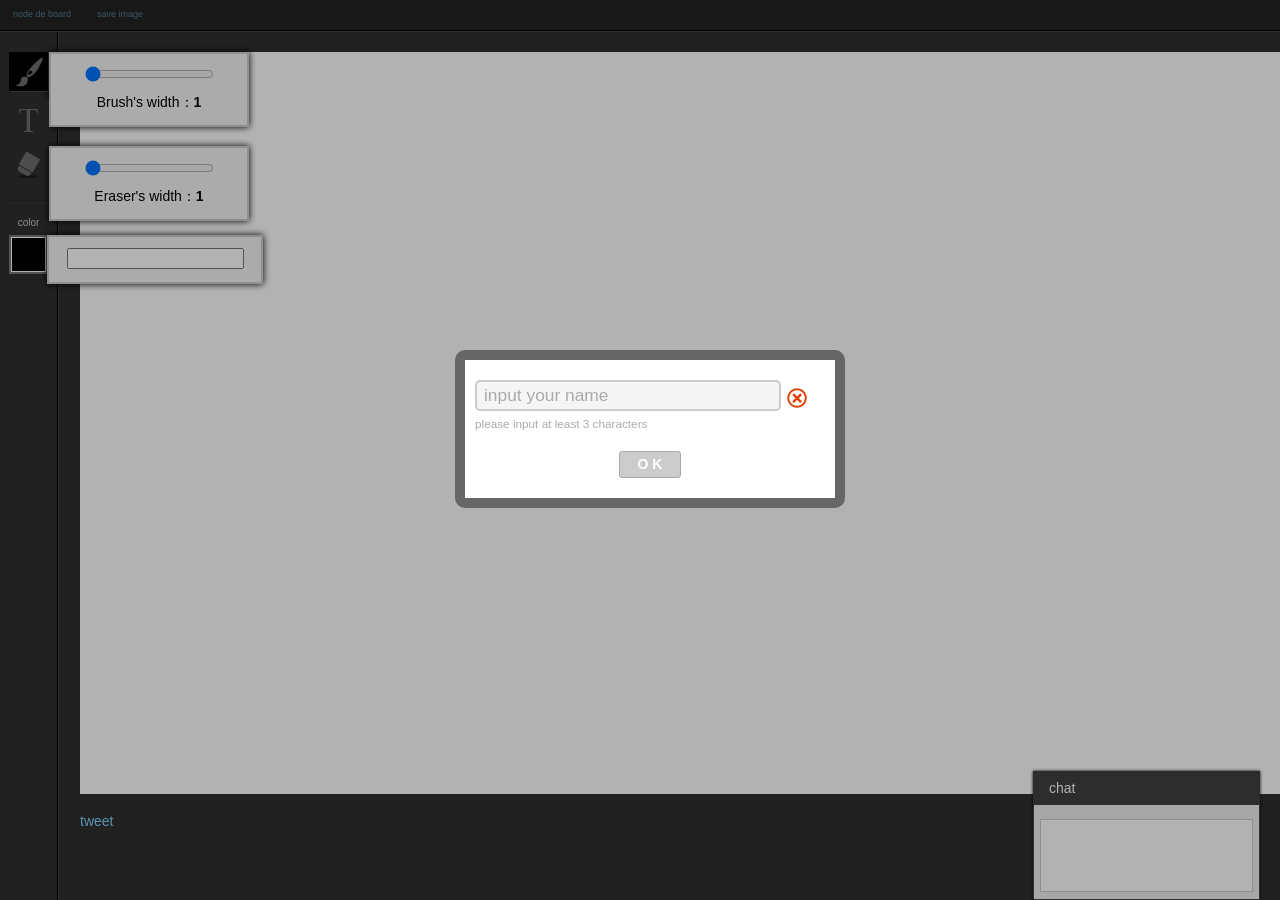
<file: index.html>
<!DOCTYPE html>
<html lang="en">
<head>
<meta charset="utf-8">
<title>node&nbsp;de&nbsp;board</title>
<meta name="description" content="white board that anyone can draw with anyone. this is made of node.js. if you are alone, invite anyone!">
<meta name="keywords" content="html5,node.js,javascript,websocket,canvas,nginx">
<meta name="author" content="noriaki.yamada">
<meta name="copyright" content="&copy; 2013 renoat.net">
<meta property="og:title" content="node&nbsp;de&nbsp;board">
<meta property="og:type" content="website">
<meta property="og:site_name" content="node&nbsp;de&nbsp;board">
<meta property="og:url" content="//board.renoat.net/">
<meta property="og:image" content="//board.renoat.net/fb.png">
<meta property="og:description" content="white board that anyone can draw with anyone. this is made of node.js. if you are alone, invite anyone!">
<link rel="shortcut icon" href="favicon.ico">
<link rel="index" href="/">
<link rel="stylesheet" href="css/spectrum.css">
<link rel="stylesheet" href="css/style.css">
<script src="https://cdn.mlkcca.com/v0.6.0/milkcocoa.js"></script>
<script src="//ajax.googleapis.com/ajax/libs/jquery/2.0.0/jquery.min.js"></script>

<script src="js/spectrum.js"></script>
<script src="js/node-de-board.js"></script>
<script>
  (function(i,s,o,g,r,a,m){i['GoogleAnalyticsObject']=r;i[r]=i[r]||function(){
  (i[r].q=i[r].q||[]).push(arguments)},i[r].l=1*new Date();a=s.createElement(o),
  m=s.getElementsByTagName(o)[0];a.async=1;a.src=g;m.parentNode.insertBefore(a,m)
  })(window,document,'script','//www.google-analytics.com/analytics.js','ga');

  ga('create', 'UA-45803610-3', 'renoat.net');
  ga('send', 'pageview');
</script>
</head>
<body id="board-renoat-net">
<div id="fb-root"></div>
<script>(function(d, s, id) {
  var js, fjs = d.getElementsByTagName(s)[0];
  if (d.getElementById(id)) return;
  js = d.createElement(s); js.id = id;
  js.src = "//connect.facebook.net/en_US/all.js#xfbml=1&appId=180677648763242";
  fjs.parentNode.insertBefore(js, fjs);
}(document, 'script', 'facebook-jssdk'));</script>
<div id="overlay"></div>
<!-- /#overlay -->

<div id="login">
  <div id="input_name">
    <input type="text" name="name" id="artist_name" value="input your name">
    <span class="name_available"></span>
    <p class="notice">please input at least 3 characters</p>
  </div>
  <!-- /#input_name -->
  <a href="#deside" id="deside_name" class="disabled">O&nbsp;K</a>
</div>
<!-- /#login -->
<header>
  <h1><a href="/" class="logo">node de board</a></h1>
  <nav id="menu">
    <ul>
      <li><a href="/" class="save">save image</a></li>
    </ul>
  <!-- /#menu --></nav>
</header>
<div id="content">
  <div id="main_field">
    <div id="canvas_wrap">
      <canvas id="board"></canvas>
      <canvas id="extent"></canvas>
      <div id="name_field"></div>
      <div id="txt_field"></div>
      <canvas id="hit_area"></canvas>
    <!-- /#canvas_wrap --></div>
    <div class="social_wrap">
      <div class="fb_like">
        <div class="fb-like" data-href="http://board.renoat.net" data-send="false" data-layout="button_count" data-width="120" data-show-faces="true"></div>
      <!-- /.fb_like --></div>
      <div class="tweet_btn">
        <a href="https://twitter.com/share" class="twitter-share-button" data-url="http://board.renoat.net" data-via="noliaki" data-lang="us">tweet</a>
        <script>!function(d,s,id){var js,fjs=d.getElementsByTagName(s)[0],p=/^http:/.test(d.location)?'http':'https';if(!d.getElementById(id)){js=d.createElement(s);js.id=id;js.src=p+'://platform.twitter.com/widgets.js';fjs.parentNode.insertBefore(js,fjs);}}(document, 'script', 'twitter-wjs');</script>
      <!-- /.tweet_btn --></div>
    <!-- /.social_wrap --></div>
  <!-- /#main_field --></div>
  <aside id="tools">
    <ul class="tool_list">
      <li id="brush" class="current">
        <a class="sprite" title="Brush">Brush</a>
        <div class="option">
          <input type="range" namge="brush-width" id="brush-range" max="50" min="1" value="1">
          <p class="option_num">Brush's width：<span id="brush_width">1</span></p>
        <!-- /.option --></div>
      </li>
      <li id="txt">
        <a class="sprite" title="Text">Text</a>
      </li>
      <li id="eraser">
        <a class="sprite" title="Eraser">Eraser</a>
        <div class="option">
          <input type="range" namge="eraser-width" id="eraser-range" max="50" min="1" value="1">
          <p class="option_num">Eraser's width：<span id="eraser_width">1</span></p>
        <!-- /.option --></div>
      </li>
    <!-- /.tool_list --></ul>
    <div id="color_pallet">
      <span class="tool_name">color</span>
      <div class="color_wrap">
        <a id="current_color" class="sprite" title="color"></a>

        <div class="option">
          <input type="text" id="custom">
        <!-- /.option --></div>
      <!-- /.color_wrap --></div>

    <!-- /#color_pallet --></div>
  <!-- /#tools --></aside>
<!-- /#content --></div>

<div id="chat" class="">
  <div class="chat_header">
    chat
  <!-- /.chat_header --></div>

  <div class="chat_content">
    <div class="comment_box">
    <div class="comment_inner">
    <!-- /.comment_inner --></div>
    <!-- /.comment_box --></div>

    <textarea name="" id="" class="chat_txt"></textarea>
  </div>
  <!-- /#chat_content -->
</div>
<!-- /#chat -->
</body>
</html>
</file>
<file: css/spectrum.css>
/***
Spectrum Colorpicker v1.1.0
https://github.com/bgrins/spectrum
Author: Brian Grinstead
License: MIT
***/

.sp-container {
    position:absolute;
    top:0;
    left:0;
    display:inline-block;
    *display: inline;
    *zoom: 1;
    z-index: 2147483647;
    overflow: hidden;
}
.sp-container.sp-flat {
    position: relative;
}

/* http://ansciath.tumblr.com/post/7347495869/css-aspect-ratio */
.sp-top {
  position:relative;
  width: 100%;
  display:inline-block;
}
.sp-top-inner {
   position:absolute;
   top:0;
   left:0;
   bottom:0;
   right:0;
}
.sp-color {
    position: absolute;
    top:0;
    left:0;
    bottom:0;
    right:20%;
}
.sp-hue {
    position: absolute;
    top:0;
    right:0;
    bottom:0;
    left:84%;
    height: 100%;
}
.sp-fill {
    padding-top: 80%;
}
.sp-sat, .sp-val {
    position: absolute;
    top:0;
    left:0;
    right:0;
    bottom:0;
}

.sp-alpha-enabled .sp-top
{
    margin-bottom: 18px;
}
.sp-alpha-enabled .sp-alpha
{
    display: block;
}

.sp-alpha-handle
{
    position:absolute;
    top:-4px;
    bottom: -4px;
    width: 6px;
    left: 50%;
    cursor: pointer;
    border: 1px solid black;
    background: white;
    opacity: .8;
}

.sp-alpha
{
    display: none;
    position: absolute;
    bottom: -14px;
    right: 0;
    left: 0;
    height: 8px;
}
.sp-alpha-inner{
    border: solid 1px #333;
}

/* Don't allow text selection */
.sp-container, .sp-replacer, .sp-preview, .sp-dragger, .sp-slider, .sp-alpha, .sp-alpha-handle, .sp-container.sp-dragging .sp-input, .sp-container button  {
    -webkit-user-select:none;
    -moz-user-select: -moz-none;
    -o-user-select:none;
    user-select: none;
}

.sp-container.sp-input-disabled .sp-input-container {
    display: none;
}
.sp-container.sp-buttons-disabled .sp-button-container {
    display: none;
}
.sp-palette-only .sp-picker-container {
    display: none;
}
.sp-palette-disabled .sp-palette-container {
    display: none;
}

.sp-initial-disabled .sp-initial {
    display: none;
}


/* Gradients for hue, saturation and value instead of images.  Not pretty... but it works */
.sp-sat {
    background-image: -webkit-gradient(linear,  0 0, 100% 0, from(#FFF), to(rgba(204, 154, 129, 0)));
    background-image: -webkit-linear-gradient(left, #FFF, rgba(204, 154, 129, 0));
    background-image: -moz-linear-gradient(left, #fff, rgba(204, 154, 129, 0));
    background-image: -o-linear-gradient(left, #fff, rgba(204, 154, 129, 0));
    background-image: -ms-linear-gradient(left, #fff, rgba(204, 154, 129, 0));
    background-image: linear-gradient(to right, #fff, rgba(204, 154, 129, 0));
    -ms-filter: "progid:DXImageTransform.Microsoft.gradient(GradientType = 1, startColorstr=#FFFFFFFF, endColorstr=#00CC9A81)";
    filter : progid:DXImageTransform.Microsoft.gradient(GradientType = 1, startColorstr='#FFFFFFFF', endColorstr='#00CC9A81');
}
.sp-val {
    background-image: -webkit-gradient(linear, 0 100%, 0 0, from(#000000), to(rgba(204, 154, 129, 0)));
    background-image: -webkit-linear-gradient(bottom, #000000, rgba(204, 154, 129, 0));
    background-image: -moz-linear-gradient(bottom, #000, rgba(204, 154, 129, 0));
    background-image: -o-linear-gradient(bottom, #000, rgba(204, 154, 129, 0));
    background-image: -ms-linear-gradient(bottom, #000, rgba(204, 154, 129, 0));
    background-image: linear-gradient(to top, #000, rgba(204, 154, 129, 0));
    -ms-filter: "progid:DXImageTransform.Microsoft.gradient(startColorstr=#00CC9A81, endColorstr=#FF000000)";
    filter : progid:DXImageTransform.Microsoft.gradient(startColorstr='#00CC9A81', endColorstr='#FF000000');
}

.sp-hue {
    background: -moz-linear-gradient(top, #ff0000 0%, #ffff00 17%, #00ff00 33%, #00ffff 50%, #0000ff 67%, #ff00ff 83%, #ff0000 100%);
    background: -ms-linear-gradient(top, #ff0000 0%, #ffff00 17%, #00ff00 33%, #00ffff 50%, #0000ff 67%, #ff00ff 83%, #ff0000 100%);
    background: -o-linear-gradient(top, #ff0000 0%, #ffff00 17%, #00ff00 33%, #00ffff 50%, #0000ff 67%, #ff00ff 83%, #ff0000 100%);
    background: -webkit-gradient(linear, left top, left bottom, from(#ff0000), color-stop(0.17, #ffff00), color-stop(0.33, #00ff00), color-stop(0.5, #00ffff), color-stop(0.67, #0000ff), color-stop(0.83, #ff00ff), to(#ff0000));
    background: -webkit-linear-gradient(top, #ff0000 0%, #ffff00 17%, #00ff00 33%, #00ffff 50%, #0000ff 67%, #ff00ff 83%, #ff0000 100%);
}

/* IE filters do not support multiple color stops.
   Generate 6 divs, line them up, and do two color gradients for each.
   Yes, really.
 */

.sp-1 {
    height:17%;
    filter: progid:DXImageTransform.Microsoft.gradient(startColorstr='#ff0000', endColorstr='#ffff00');
}
.sp-2 {
    height:16%;
    filter: progid:DXImageTransform.Microsoft.gradient(startColorstr='#ffff00', endColorstr='#00ff00');
}
.sp-3 {
    height:17%;
    filter: progid:DXImageTransform.Microsoft.gradient(startColorstr='#00ff00', endColorstr='#00ffff');
}
.sp-4 {
    height:17%;
    filter: progid:DXImageTransform.Microsoft.gradient(startColorstr='#00ffff', endColorstr='#0000ff');
}
.sp-5 {
    height:16%;
    filter: progid:DXImageTransform.Microsoft.gradient(startColorstr='#0000ff', endColorstr='#ff00ff');
}
.sp-6 {
    height:17%;
    filter: progid:DXImageTransform.Microsoft.gradient(startColorstr='#ff00ff', endColorstr='#ff0000');
}

.sp-hidden {
    display: none !important;
}

/* Clearfix hack */
.sp-cf:before, .sp-cf:after { content: ""; display: table; }
.sp-cf:after { clear: both; }
.sp-cf { *zoom: 1; }

/* Mobile devices, make hue slider bigger so it is easier to slide */
@media (max-device-width: 480px) {
    .sp-color { right: 40%; }
    .sp-hue { left: 63%; }
    .sp-fill { padding-top: 60%; }
}

.sp-dragger {
   border-radius: 5px;
   height: 5px;
   width: 5px;
   border: 1px solid #fff;
   background: #000;
   cursor: pointer;
   position:absolute;
   top:0;
   left: 0;
}
.sp-slider {
    position: absolute;
    top:0;
    cursor:pointer;
    height: 3px;
    left: -1px;
    right: -1px;
    border: 1px solid #000;
    background: white;
    opacity: .8;
}

/* Basic display options (colors, fonts, global widths) */
.sp-container {
    border-radius: 0;
    /*background-color: #ECECEC;
    border: solid 1px #f0c49B;*/
    padding: 0;
}
.sp-container, .sp-container button, .sp-container input, .sp-color, .sp-hue
{
    font: normal 12px "Lucida Grande", "Lucida Sans Unicode", "Lucida Sans", Geneva, Verdana, sans-serif;
    -webkit-box-sizing: border-box;
    -moz-box-sizing: border-box;
    -ms-box-sizing: border-box;
    box-sizing: border-box;
}
.sp-top
{
    margin-bottom: 3px;
}
.sp-color, .sp-hue
{
    border: solid 1px #666;
}

/* Input */
.sp-input-container {
    float:right;
    width: 100px;
    margin-bottom: 4px;
}
.sp-initial-disabled  .sp-input-container {
    width: 100%;
}
.sp-input {
   font-size: 12px !important;
   border: 1px inset;
   padding: 4px 5px;
   margin: 0;
   width: 100%;
   background:transparent;
   border-radius: 3px;
   color: #222;
}
.sp-input:focus  {
    border: 1px solid orange;
}
.sp-input.sp-validation-error
{
    border: 1px solid red;
    background: #fdd;
}
.sp-picker-container , .sp-palette-container
{
    float:left;
    position: relative;
    padding: 10px;
    padding-bottom: 300px;
    margin-bottom: -290px;
}
.sp-picker-container
{
    width: 172px;
    /*border-left: solid 1px #fff;*/
}

/* Palettes */
.sp-palette-container
{
    border-right: solid 1px #ccc;
}

.sp-palette .sp-thumb-el {
    display: block;
    position:relative;
    float:left;
    width: 24px;
    height: 15px;
    margin: 3px;
    cursor: pointer;
    border:solid 2px transparent;
}
.sp-palette .sp-thumb-el:hover, .sp-palette .sp-thumb-el.sp-thumb-active {
    border-color: orange;
}
.sp-thumb-el
{
    position:relative;
}

/* Initial */
.sp-initial
{
    float: left;
    border: solid 1px #333;
}
.sp-initial span {
    width: 30px;
    height: 25px;
    border:none;
    display:block;
    float:left;
    margin:0;
}

/* Buttons */
.sp-button-container {
    float: right;
}

/* Replacer (the little preview div that shows up instead of the <input>) */
.sp-replacer {
    margin:0;
    overflow:hidden;
    cursor:pointer;
    padding: 4px;
    display:inline-block;
    *zoom: 1;
    *display: inline;
    border: solid 1px #91765d;
    background: #eee;
    color: #333;
    vertical-align: middle;
}
.sp-replacer:hover, .sp-replacer.sp-active {
    border-color: #F0C49B;
    color: #111;
}
.sp-replacer.sp-disabled {
    cursor:default;
    border-color: silver;
    color: silver;
}
.sp-dd {
    padding: 2px 0;
    height: 16px;
    line-height: 16px;
    float:left;
    font-size:10px;
}
.sp-preview
{
    position:relative;
    width:25px;
    height: 20px;
    border: solid 1px #222;
    margin-right: 5px;
    float:left;
    z-index: 0;
}

.sp-palette
{
    *width: 220px;
    max-width: 220px;
}
.sp-palette .sp-thumb-el
{
    width:16px;
    height: 16px;
    margin:2px 1px;
    border: solid 1px #d0d0d0;
}

.sp-container
{
    padding-bottom:0;
}


/* Buttons: http://hellohappy.org/css3-buttons/ */
.sp-container button {
  background-color: #eeeeee;
  background-image: -webkit-linear-gradient(top, #eeeeee, #cccccc);
  background-image: -moz-linear-gradient(top, #eeeeee, #cccccc);
  background-image: -ms-linear-gradient(top, #eeeeee, #cccccc);
  background-image: -o-linear-gradient(top, #eeeeee, #cccccc);
  background-image: -ms-linear-gradient(top, #eeeeee, #cccccc);
  background-image: linear-gradient(to bottom, #eeeeee, #cccccc);
  border: 1px solid #ccc;
  border-bottom: 1px solid #bbb;
  border-radius: 3px;
  color: #333;
  font-size: 14px;
  line-height: 1;
  padding: 5px 4px;
  text-align: center;
  text-shadow: 0 1px 0 #eee;
  vertical-align: middle;
}
.sp-container button:hover {
    background-color: #dddddd;
    background-image: -webkit-linear-gradient(top, #dddddd, #bbbbbb);
    background-image: -moz-linear-gradient(top, #dddddd, #bbbbbb);
    background-image: -ms-linear-gradient(top, #dddddd, #bbbbbb);
    background-image: -o-linear-gradient(top, #dddddd, #bbbbbb);
    background-image: -ms-linear-gradient(top, #dddddd, #bbbbbb);
    background-image: linear-gradient(to bottom, #dddddd, #bbbbbb);
    border: 1px solid #bbb;
    border-bottom: 1px solid #999;
    cursor: pointer;
    text-shadow: 0 1px 0 #ddd;
}
.sp-container button:active {
    border: 1px solid #aaa;
    border-bottom: 1px solid #888;
    -webkit-box-shadow: inset 0 0 5px 2px #aaaaaa, 0 1px 0 0 #eeeeee;
    -moz-box-shadow: inset 0 0 5px 2px #aaaaaa, 0 1px 0 0 #eeeeee;
    -ms-box-shadow: inset 0 0 5px 2px #aaaaaa, 0 1px 0 0 #eeeeee;
    -o-box-shadow: inset 0 0 5px 2px #aaaaaa, 0 1px 0 0 #eeeeee;
    box-shadow: inset 0 0 5px 2px #aaaaaa, 0 1px 0 0 #eeeeee;
}
.sp-cancel
{
    font-size: 11px;
    color: #d93f3f !important;
    margin:0;
    padding:2px;
    margin-right: 5px;
    vertical-align: middle;
    text-decoration:none;

}
.sp-cancel:hover
{
    color: #d93f3f !important;
    text-decoration: underline;
}


.sp-palette span:hover, .sp-palette span.sp-thumb-active
{
    border-color: #000;
}

.sp-preview, .sp-alpha, .sp-thumb-el
{
    position:relative;
    background-image: url([data-uri]);
}
.sp-preview-inner, .sp-alpha-inner, .sp-thumb-inner
{
    display:block;
    position:absolute;
    top:0;left:0;bottom:0;right:0;
}

.sp-palette .sp-thumb-inner
{
    background-position: 50% 50%;
    background-repeat: no-repeat;
}

.sp-palette .sp-thumb-light.sp-thumb-active .sp-thumb-inner
{
    background-image: url([data-uri]);
}

.sp-palette .sp-thumb-dark.sp-thumb-active .sp-thumb-inner
{
    background-image: url([data-uri]);
}
</file>
<file: css/style.css>
@charset "utf-8";
/*----------------------------------------------------

  reset
/*====================================================*/
html, body, div, span, applet, object, iframe,
h1, h2, h3, h4, h5, h6, p, blockquote, pre,
a, abbr, acronym, address, big, cite, code,
del, dfn, em, img, ins, kbd, q, s, samp,
small, strike, strong, sub, sup, tt, var,
b, u, i, center,
dl, dt, dd, ol, ul, li,
fieldset, form, label, legend,
table, caption, tbody, tfoot, thead, tr, th, td,
article, aside, canvas, details, embed,
figure, figcaption, footer, header, hgroup,
menu, nav, output, ruby, section, summary,
time, mark, audio, video {
  margin: 0;
  padding: 0;
  border: 0;
  font: inherit;
  font-size: 100%;
  vertical-align: baseline; }

html {
  line-height: 1; }

ol, ul {
  list-style: none; }

table {
  border-collapse: collapse;
  border-spacing: 0; }

caption, th, td {
  text-align: left;
  font-weight: normal;
  vertical-align: middle; }

q, blockquote {
  quotes: none; }
  q:before, q:after, blockquote:before, blockquote:after {
    content: "";
    content: none; }

a img {
  border: none; }

article, aside, details, figcaption, figure, footer, header, hgroup, menu, nav, section, summary {
  display: block; }

* html {
  font-size: 87.5%; }

html {
  font-size: 14px;
  line-height: 1.8em; }

/*----------------------------------------------------

  common
====================================================*/
body {
  font-family: Verdana, Arial, "ヒラギノ角ゴ Pro W3", "Hiragino Kaku Gothic Pro", "メイリオ", Meiryo, Osaka, "ＭＳ Ｐゴシック", "MS PGothic", sans-serif;
  /* for iPhone */
  -webkit-text-size-adjust: 100%;
  background: url(../img/line-tool.png) repeat-y 57px 0 #2f2f2f; }

input, textarea {
  font-family: Verdana, Arial, "ヒラギノ角ゴ Pro W3", "Hiragino Kaku Gothic Pro", "メイリオ", Meiryo, Osaka, "ＭＳ Ｐゴシック", "MS PGothic", sans-serif; }

/* select color
----------------------------------------------------*/
::selection {
  background: #00aaff;
  color: white; }

::-moz-selection {
  background: #00aaff;
  color: white; }

/* link
----------------------------------------------------*/
a {
  color: #00aaff;
  outline: none;
  text-decoration: none; }
  a:link {
    color: #80d4ff; }
  a:visited {
    color: #4dc3ff; }
  a:hover {
    color: #33bbff; }
    a:hover img {
      filter: progid:DXImageTransform.Microsoft.Alpha(Opacity=50);
      opacity: 0.5; }
  a:active {
    color: #b3e5ff; }

/* sprite
----------------------------------------------------*/
.sprite {
  display: -moz-inline-stack;
  display: inline-block;
  vertical-align: middle;
  *vertical-align: auto;
  zoom: 1;
  *display: inline;
  overflow: hidden;
  text-indent: 100%;
  white-space: nowrap;
  background: url(../img/img-node_de_board.png) no-repeat; }

/* header
----------------------------------------------------*/
header {
  overflow: hidden;
  *zoom: 1;
  padding-bottom: 2px;
  background: url(../img/line-header.png) repeat-x 0 100% #232323; }
  header h1 {
    float: left; }
  header .logo {
    display: inline-block;
    padding: 0 13px;
    height: 28px;
    text-align: center;
    filter: progid:DXImageTransform.Microsoft.Alpha(Opacity=50);
    opacity: 0.5;
    font-size: 9px; }
    header .logo:hover {
      filter: progid:DXImageTransform.Microsoft.Alpha(Opacity=100);
      opacity: 1;
      background: #000; }

#menu {
  float: left; }
  #menu ul {
    overflow: hidden;
    *zoom: 1; }
  #menu li {
    float: left; }
  #menu .save {
    display: inline-block;
    padding: 0 13px;
    height: 28px;
    font-size: 9px;
    text-align: center;
    filter: progid:DXImageTransform.Microsoft.Alpha(Opacity=50);
    opacity: 0.5; }
    #menu .save:hover {
      filter: progid:DXImageTransform.Microsoft.Alpha(Opacity=100);
      opacity: 1;
      background: #000; }

/* content
----------------------------------------------------*/
#content {
  *zoom: 1;
  width: 1300px; }
  #content:after {
    content: "";
    display: table;
    clear: both; }

/* tools
----------------------------------------------------*/
#tools {
  float: left;
  width: 40px;
  margin: 20px 10px 0 9px; }
  #tools .tool_list {
    margin-bottom: 7px;
    padding-bottom: 10px;
    background: url(../img/line-tool_end.png) repeat-x 0 100%; }
  #tools .tool_list li {
    position: relative;
    margin-bottom: 7px; }
  #tools .option {
    position: absolute;
    top: 0;
    left: 40px;
    width: 176px;
    padding: 10px;
    border: 2px solid #ccc;
    background: whitesmoke;
    -webkit-box-shadow: 0 0 7px 0 black;
    -moz-box-shadow: 0 0 7px 0 black;
    box-shadow: 0 0 7px 0 black; }

#brush .sprite {
  display: block;
  width: 40px;
  height: 40px;
  background-position: 0 -56px; }
  #brush .sprite:hover {
    background-position: -40px -56px; }
#brush.current .sprite {
  background-position: -80px -56px; }
#brush .option {
  text-align: center; }

.option_num {
  text-align: center; }

#txt .sprite {
  display: block;
  width: 40px;
  height: 40px;
  background-position: 0 -96px; }
  #txt .sprite:hover {
    background-position: -40px -96px; }
#txt.current .sprite {
  background-position: -80px -96px; }

#eraser .sprite {
  display: block;
  width: 40px;
  height: 40px;
  background-position: 0 -136px; }
  #eraser .sprite:hover {
    background-position: -40px -136px; }
#eraser.current .sprite {
  background-position: -80px -136px; }
#eraser .option {
  text-align: center; }

#brush_width,
#eraser_width {
  font-weight: bold; }

/* main_field
----------------------------------------------------*/
#main_field {
  float: right;
  width: 1200px;
  padding: 20px; }
  #main_field .social_wrap {
    overflow: hidden;
    *zoom: 1;
    margin-top: 15px; }
    #main_field .social_wrap .fb_like,
    #main_field .social_wrap .tweet_btn {
      float: left; }
    #main_field .social_wrap .fb_like {
      margin-right: 15px; }

#canvas_wrap {
  position: relative;
  width: 1200px;
  height: 742px; }
  #canvas_wrap .inline_txt {
    position: absolute;
    border: 2px dashed #ccc;
    background: #f0f0f0;
    outline: none; }
    #canvas_wrap .inline_txt:focus {
      -webkit-box-shadow: 0 0 7px #999999;
      -moz-box-shadow: 0 0 7px #999999;
      box-shadow: 0 0 7px #999999;
      border: 2px dashed #98d1ef;
      background: #fff; }
  #canvas_wrap .send_txt,
  #canvas_wrap .send_cancel {
    position: absolute;
    top: 0;
    left: 0;
    padding: 0 7px;
    font-size: 12px;
    color: #fff;
    cursor: pointer;
    border: 1px solid #2e70ca;
    background: #4288e8;
    line-height: 1.8;
    -webkit-border-radius: 3px;
    -moz-border-radius: 3px;
    -ms-border-radius: 3px;
    -o-border-radius: 3px;
    border-radius: 3px;
    -webkit-transition: all 0.15s linear;
    -moz-transition: all 0.15s linear;
    -ms-transition: all 0.15s linear;
    -o-transition: all 0.15s linear;
    transition: all 0.15s linear; }
    #canvas_wrap .send_txt:hover,
    #canvas_wrap .send_cancel:hover {
      border: 1px solid #006be3;
      background: #0078ff;
      -webkit-box-shadow: 0 0 7px #999999;
      -moz-box-shadow: 0 0 7px #999999;
      box-shadow: 0 0 7px #999999; }
  #canvas_wrap .send_cancel {
    border: 1px solid #8d8989;
    background: #aea9a9; }
    #canvas_wrap .send_cancel:hover {
      border: 1px solid #7c7777;
      background: #9c9494; }

#board,
#extent,
#name_field,
#txt_field,
#hit_area {
  overflow: hidden;
  position: absolute;
  width: 1200px;
  height: 742px;
  top: 0;
  left: 0; }

#board {
  background: #fff; }

#color_pallet {
  position: relative;
  width: 39px;
  font-size: 10px;
  color: #ccc;
  text-align: center; }
  #color_pallet .option {
    top: 25px;
    left: 38px;
    width: 192px; }

#current_color {
  display: block;
  width: 39px;
  height: 39px;
  background-position: -137px -56px;
  background-color: #000; }

#name_field .name_tip {
  display: block;
  position: absolute;
  top: 50%;
  left: 50%;
  border: 1px solid #ccc;
  -webkit-border-radius: 4px;
  -moz-border-radius: 4px;
  -ms-border-radius: 4px;
  -o-border-radius: 4px;
  border-radius: 4px;
  padding: 3px;
  background: rgba(200, 200, 200, 0.7);
  font-size: 10px;
  text-align: center;
  white-space: nowrap;
  line-height: 1; }

#overlay {
  position: fixed;
  top: 0;
  left: 0;
  width: 100%;
  height: 100%;
  background: rgba(0, 0, 0, 0.3);
  z-index: 100; }

#login {
  position: absolute;
  top: 50%;
  left: 50%;
  overflow: hidden;
  width: 350px;
  padding: 20px 10px;
  -webkit-border-radius: 10px;
  -moz-border-radius: 10px;
  -ms-border-radius: 10px;
  -o-border-radius: 10px;
  border-radius: 10px;
  border: 10px solid rgba(0, 0, 0, 0.6);
  background: #fff;
  z-index: 100;
  margin: -100px 0 0 -185px; }

#input_name img {
  vertical-align: middle; }
#input_name .name_available {
  display: -moz-inline-stack;
  display: inline-block;
  vertical-align: middle;
  *vertical-align: auto;
  zoom: 1;
  *display: inline;
  overflow: hidden;
  width: 24px;
  height: 24px;
  vertical-align: top;
  margin-top: 6px;
  background: url(../img/img-name_check.png) no-repeat 0 0; }
#input_name .notice {
  color: #aaa;
  font-size: 84%; }
#input_name .available {
  background-position: -24px 0; }

#artist_name {
  overflow: hidden;
  width: 288px;
  border: 2px solid #ccc;
  padding: 3px 7px;
  -webkit-border-radius: 5px;
  -moz-border-radius: 5px;
  -ms-border-radius: 5px;
  -o-border-radius: 5px;
  border-radius: 5px;
  outline: none;
  color: #aaa;
  font-size: 124%;
  background: #f5f5f5;
  -webkit-transition: all 0.15s linear;
  -moz-transition: all 0.15s linear;
  -o-transition: all 0.15s linear;
  transition: all 0.15s linear; }
  #artist_name:focus {
    background: #fff;
    color: #707070;
    border-color: #3a97de;
    -webkit-box-shadow: 0 0 7px #999999;
    -moz-box-shadow: 0 0 7px #999999;
    box-shadow: 0 0 7px #999999; }

#deside_name {
  display: block;
  width: 60px;
  height: 25px;
  margin: 15px auto 0;
  text-align: center;
  border: 1px solid #2e70ca;
  -webkit-border-radius: 3px;
  -moz-border-radius: 3px;
  -ms-border-radius: 3px;
  -o-border-radius: 3px;
  border-radius: 3px;
  background: #4288e8;
  color: #fff;
  text-decoration: none;
  font-size: 14px;
  font-weight: bold;
  line-height: 25px;
  -webkit-transition: all 0.15s linear;
  -moz-transition: all 0.15s linear;
  -o-transition: all 0.15s linear;
  transition: all 0.15s linear; }
  #deside_name:hover {
    border: 1px solid #006be3;
    background: #0078ff;
    -webkit-box-shadow: 0 0 7px #999999;
    -moz-box-shadow: 0 0 7px #999999;
    box-shadow: 0 0 7px #999999; }
  #deside_name.disabled {
    background: #ccc;
    border: 1px solid #aaa;
    -webkit-box-shadow: none;
    -moz-box-shadow: none;
    box-shadow: none; }

#chat {
  position: fixed;
  right: 20px;
  bottom: 0;
  width: 225px;
  line-height: 1.4;
  -webkit-box-shadow: 0 0 3px #0a0a0a;
  -moz-box-shadow: 0 0 3px #0a0a0a;
  box-shadow: 0 0 3px #0a0a0a;
  border: 1px solid #404040; }
  #chat .chat_header {
    padding: 7px 15px;
    background: #404040;
    color: #fff;
    cursor: pointer; }
  #chat .chat_content {
    background: #efefef;
    padding: 0 0 7px 0; }
  #chat.blur.get_message .chat_header {
    background: #186e96; }
  #chat.blur .chat_content {
    display: none; }
  #chat .chat_block {
    margin-bottom: 0.1em; }
  #chat .chat_txt {
    display: block;
    width: 207px;
    height: 5em;
    margin: 0 auto;
    border: 1px solid #ccc;
    outline: none;
    resize: none;
    -webkit-transition: all 0.15s linear;
    -moz-transition: all 0.15s linear;
    -o-transition: all 0.15s linear;
    transition: all 0.15s linear; }
    #chat .chat_txt:focus {
      border: 1px solid #006be3;
      -webkit-box-shadow: 0 0 7px #999999;
      -moz-box-shadow: 0 0 7px #999999;
      box-shadow: 0 0 7px #999999; }
  #chat .comment_box {
    width: 218px;
    max-height: 200px;
    overflow-y: scroll;
    margin: 0 auto;
    padding: 0 0 1em 7px;
    white-space: normal;
    word-wrap: break-word; }
  #chat .name {
    font-weight: bold; }
</file>
